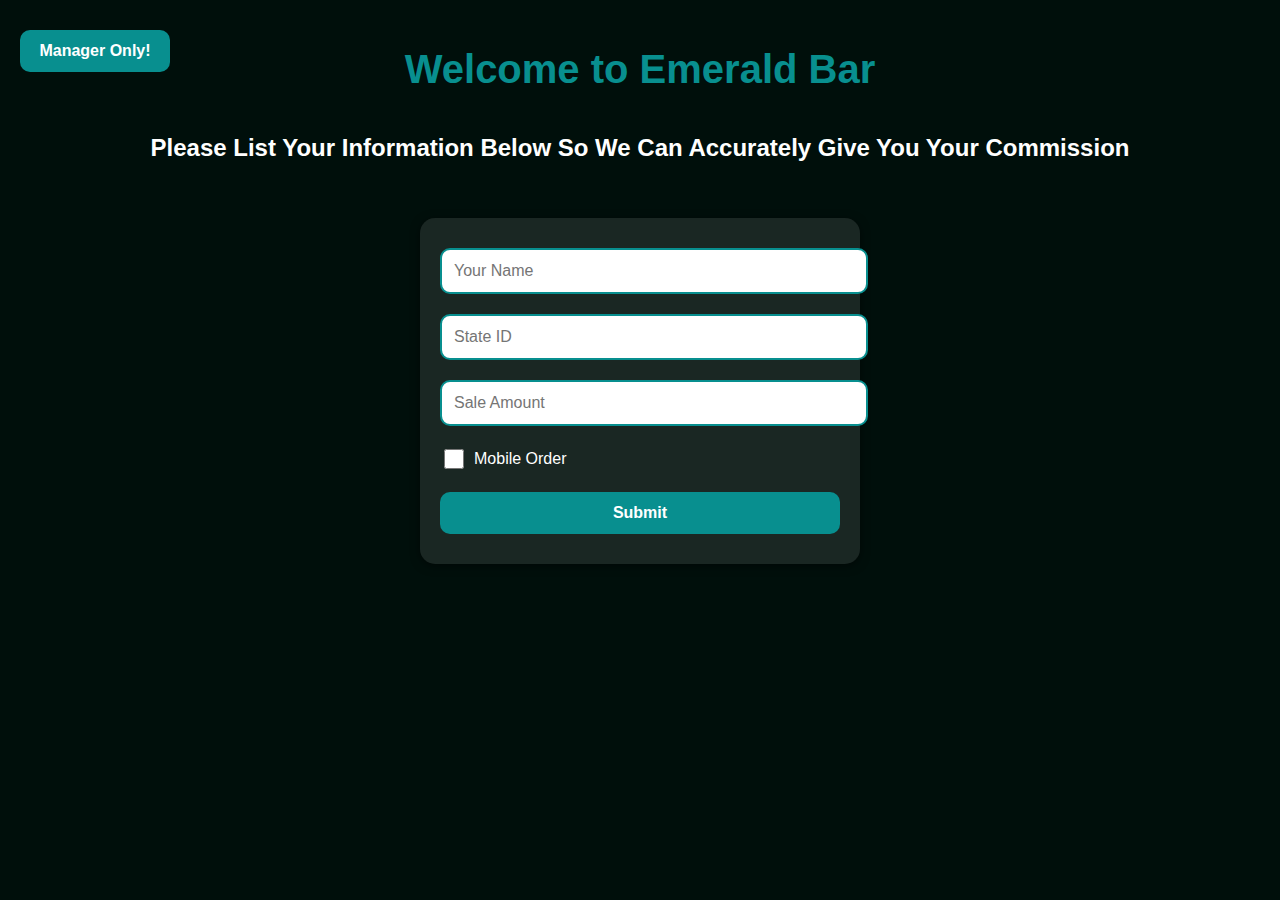
<file: index.html>
<!DOCTYPE html>
<html lang="en">
<head>
    <meta charset="UTF-8">
    <meta name="viewport" content="width=device-width, initial-scale=1.0">
    <link rel="stylesheet" href="styles.css">
    <title>Emerald Bar</title>
</head>
<body>
    <h1>Welcome to Emerald Bar</h1>
    <h4>Please List Your Information Below So We Can Accurately Give You Your Commission</h4>
    <br><br>

    <!-- Form Section -->
    <form id="submission-form">
        <input type="text" name="name" required placeholder="Your Name">
        <input type="number" name="stateId" required placeholder="State ID" min="0">
        <input type="number" name="saleAmount" required placeholder="Sale Amount">
        <label for="mobileOrder" class="checkbox-label">
            <input type="checkbox" name="mobileOrder" id="mobileOrder"> Mobile Order
        </label>
        <input type="hidden" name="timestamp" id="timestamp">
        <button type="submit">Submit</button>
    </form>

    <div class="sidebar">
        <button class="manager-button" onclick="location.href='data.html'">Manager Only!</button>
        <!-- Add more buttons here if needed -->
    </div>

    <script>
        // Define your Discord webhook URL here
        const discordWebhookUrl = 'https://discord.com/api/webhooks/1272762934912618517/Cr3FqmU4LE-2Td3V_fsrih05Bl71M9kqJrbvpix-s7AH_qyGRN03AYZwnBAzt5o8I31w'; // Replace with your actual webhook URL

        // Handle form submission
        document.getElementById("submission-form").addEventListener("submit", function(event) {
            event.preventDefault(); // Prevent default form submission
            
            const name = document.querySelector("input[name='name']").value;
            const stateId = document.querySelector("input[name='stateId']").value.trim();
            const saleAmount = parseFloat(document.querySelector("input[name='saleAmount']").value);
            const mobileOrder = document.querySelector("input[name='mobileOrder']").checked;
            const timestamp = new Date().toISOString();

            // Get the commission rate based on position
            const position = getPosition(stateId);
            const commissionRate = getCommission(position);

            // Calculate the commission based on the sale amount
            const commission = saleAmount * commissionRate;

            // Retrieve existing data or initialize an empty array
            const data = JSON.parse(localStorage.getItem('formData')) || [];
        
            // Add new submission to the data array
            data.push({ name, stateId, saleAmount, mobileOrder, position, commissionRate, commission, timestamp });
        
            // Store updated data back in localStorage
            localStorage.setItem('formData', JSON.stringify(data));

            // Send data to Discord webhook
            sendToDiscord({ name, stateId, saleAmount, mobileOrder, position, commissionRate, commission, timestamp });
            alert("Data submitted successfully!");
        });

        // Send data to Discord webhook
        function sendToDiscord(data) {
            const payload = {
                embeds: [{
                    title: "New Sale Submission",
                    description: `A new sale has been recorded with the following details:`,
                    color: 0x0099ff, // Blue color
                    fields: [
                        { name: "Name", value: data.name, inline: true },
                        { name: "State ID", value: data.stateId, inline: true },
                        { name: "Sale Amount", value: `$${data.saleAmount}`, inline: true },
                        { name: "Mobile Order", value: data.mobileOrder ? 'Yes' : 'No', inline: true },
                        { name: "Position", value: data.position, inline: true },
                        { name: "Commission Rate", value: `${data.commissionRate}`, inline: true },
                        { name: "Commission", value: `$${data.commission}`, inline: true },
                        { name: "Timestamp", value: data.timestamp, inline: true }
                    ],
                    footer: {
                        text: "Sent from Emerald Bar",
                    },
                    timestamp: new Date().toISOString()
                }]
            };

            fetch(discordWebhookUrl, {
                method: 'POST',
                headers: {
                    'Content-Type': 'application/json',
                },
                body: JSON.stringify(payload),
            })
            .then(response => response.json())
            .then(data => {
                console.log('Success:', data);
            })
            .catch((error) => {
                console.error('Error:', error);
            });
        }

        // Get commission rate based on position
        function getCommission(position) {
            const commissions = {
                "Owner": 0.99,
                "Manager": 0.4,
                "Bartender": 0.4
                // Add more positions and their respective commissions here
            };
            return commissions[position] || 0;
        }

        // Function to get the position
        function getPosition(stateId) {
            const employees = JSON.parse(localStorage.getItem('employees')) || [];
            const employee = employees.find(emp => emp.stateId === stateId);
            return employee ? employee.position : "Unknown";
        }

        // Set timestamp when form is submitted
        document.getElementById("submission-form").addEventListener("submit", function() {
            const timestampField = document.getElementById("timestamp");
            timestampField.value = new Date().toISOString(); // Set the current timestamp
        });
    </script>
</body>
</html>
</file>
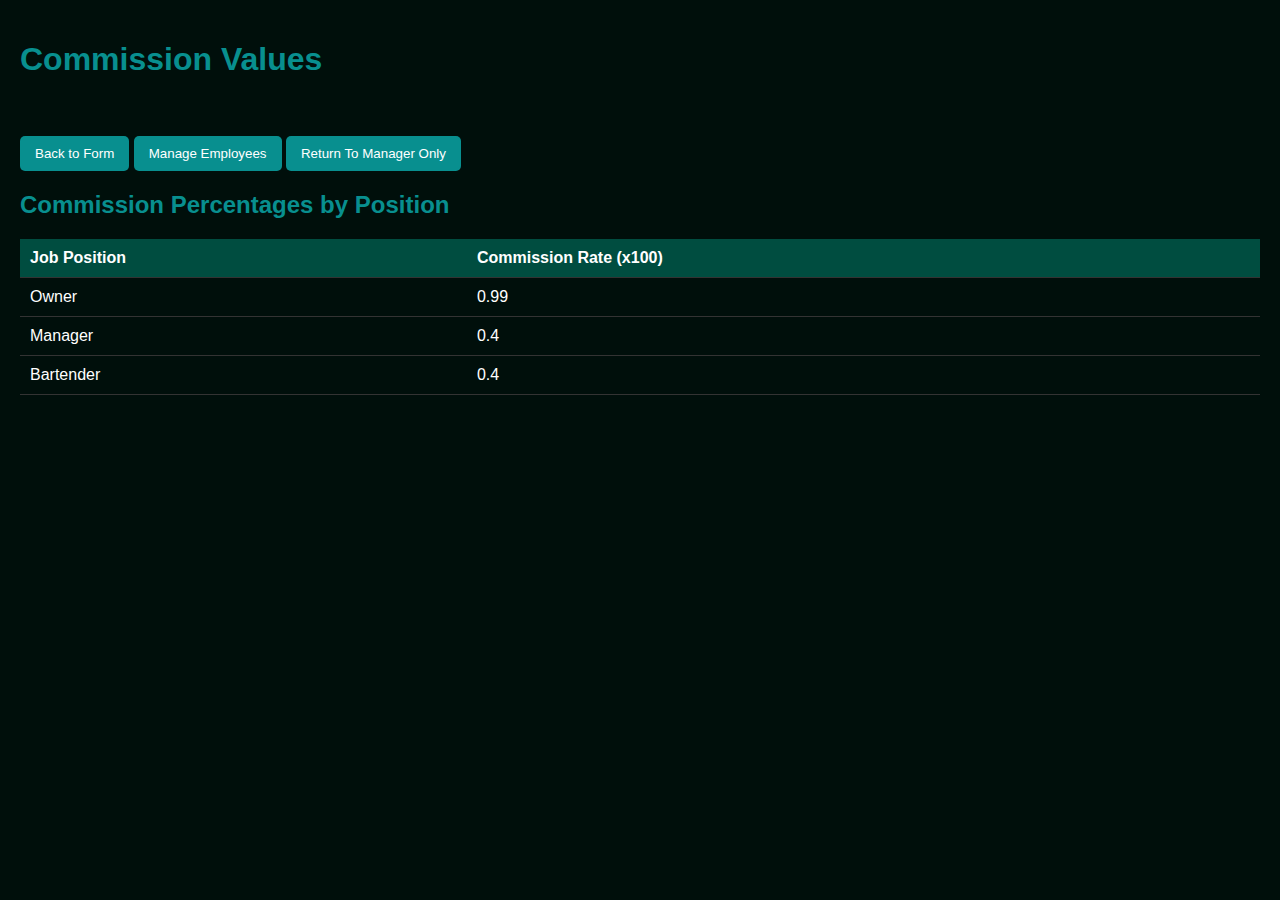
<file: commission.html>
<!DOCTYPE html>
<html lang="en">
<head>
    <meta charset="UTF-8">
    <meta name="viewport" content="width=device-width, initial-scale=1.0">
    <title>Commission Values</title>
    <link rel="stylesheet" href="data.css"> <!-- Use the same CSS for consistency -->
</head>
<body>
    <h1>Commission Values</h1>
    <br><br>

    <div>
        <button class="manager-button" onclick="location.href='index.html'">Back to Form</button>
        <button class="manager-button" onclick="location.href='employees.html'">Manage Employees</button>
        <button class="manager-button" onclick="location.href='data.html'">Return To Manager Only</button>
    </div>

    <h2>Commission Percentages by Position</h2>
    <table id="commission-table">
        <thead>
            <tr>
                <th>Job Position</th>
                <th>Commission Rate (x100)</th>
            </tr>
        </thead>
        <tbody>
            <tr>
                <td>Owner</td>
                <td>0.99</td>
            </tr>
            <tr>
                <td>Manager</td>
                <td>0.4</td>
            </tr>
            <tr>
                <td>Bartender</td>
                <td>0.4</td>
        </tbody>
    </table>
</body>
</html>
</file>
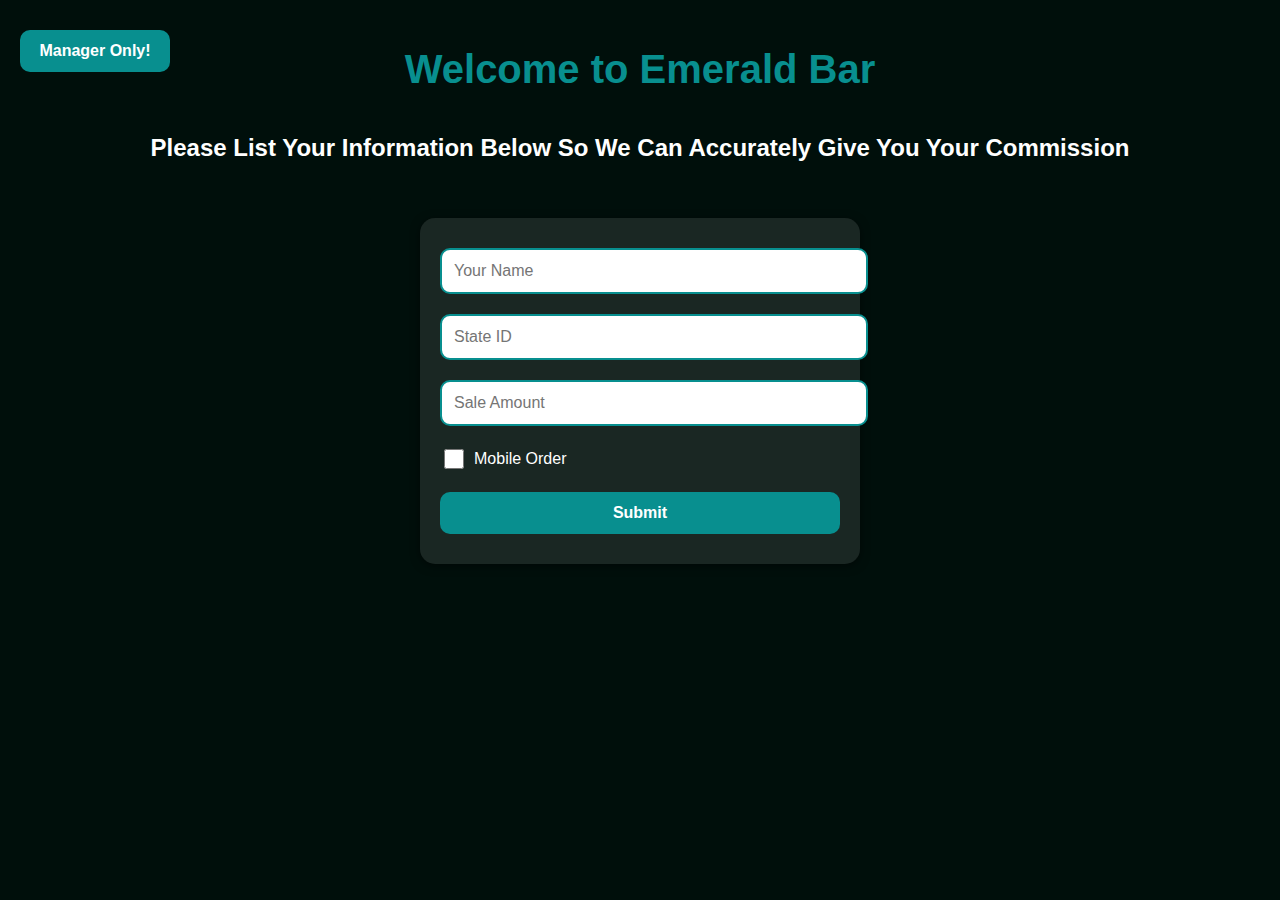
<file: data.html>
<!DOCTYPE html>
<html lang="en">
<head>
    <meta charset="UTF-8">
    <meta name="viewport" content="width=device-width, initial-scale=1.0">
    <title>Manager Page</title>
    <link rel="stylesheet" href="data.css">
</head>
<body>
    <h1>Welcome To The Manager Page!</h1>
    <br><br>
    
    <script>
        const password = prompt("Enter password to access this page:");
        if (password !== "EmeraldManager") {
            alert("Access denied!");
            window.location.href = "index.html"; // Redirect to the form page
        }
    </script>

    <h2>Submitted Data</h2>
    <div>
        <!-- Buttons and Search Bar -->
        <button class="manager-button" onclick="location.href='employees.html'">Manage Employees</button>
        <button class="manager-button" onclick="location.href='index.html'">Back to Form</button>
        <button class="manager-button" onclick="clearAll()">Clear All</button> <!-- Clear All Button -->
        <input type="text" id="search-bar" placeholder="Search by Name or State ID" onkeyup="filterTable()">
        
        <!-- Checkbox to toggle Mobile Orders filter -->
        <label for="mobile-order-filter" style="color: #ffffff;">
            <input type="checkbox" id="mobile-order-filter" onchange="filterByMobileOrder()"> Filter by Mobile Orders
        </label>
    </div>
    
    <table id="data-table">
        <thead>
            <tr>
                <th>Name</th>
                <th>State ID</th>
                <th>Position</th>
                <th>Sale Amount</th>
                <th>Commission</th> <!-- Updated to show Commission Amount -->
                <th>Mobile Order</th>
                <th>Timestamp</th>
                <th>Actions</th>
            </tr>
        </thead>
        <tbody>
            <!-- Data will be populated here -->
        </tbody>
    </table>

    <script>
        function loadData() {
            const data = JSON.parse(localStorage.getItem('formData')) || [];
            const tableBody = document.getElementById('data-table').getElementsByTagName('tbody')[0];
            tableBody.innerHTML = ""; // Clear existing rows

            data.forEach((row, index) => {
                const commission = row.saleAmount * row.commissionRate;
                const newRow = tableBody.insertRow();
                newRow.insertCell(0).innerText = row.name;       // Name
                newRow.insertCell(1).innerText = row.stateId;    // State ID
                newRow.insertCell(2).innerText = row.position;
                newRow.insertCell(3).innerText = row.saleAmount; // Sale Amount
                newRow.insertCell(4).innerText = commission.toFixed(2); // Commission Amount
                newRow.insertCell(5).innerText = row.mobileOrder ? "Yes" : "No"; // Display Mobile Order status
                newRow.insertCell(6).innerText = row.timestamp;   // Timestamp
                
                // Create delete button
                const deleteCell = newRow.insertCell(7);
                const deleteButton = document.createElement("button");
                deleteButton.innerText = "Delete";
                deleteButton.className = "manager-button"; // Apply the CSS class
                deleteButton.onclick = () => confirmDelete(index);
                deleteCell.appendChild(deleteButton);
            });
        }

        function confirmDelete(index) {
            const password = prompt("Enter password to confirm deletion:");
            if (password === "OWNER") { // Original password for deletion
                deleteEntry(index);
            } else {
                alert("Incorrect password. Entry not deleted.");
            }
        }

        function deleteEntry(index) {
            const data = JSON.parse(localStorage.getItem('formData')) || [];
            data.splice(index, 1); // Remove the entry
            localStorage.setItem('formData', JSON.stringify(data)); // Update localStorage
            loadData(); // Refresh the table
        }

        function clearAll() {
            const password = prompt("Enter password to clear all data:");
            if (password === "OWNER") { // Password to clear all data
                localStorage.removeItem('formData'); // Clear all data
                loadData(); // Refresh the table
                alert("All data cleared.");
            } else {
                alert("Incorrect password. Data not cleared.");
            }
        }

        function filterTable() {
            const searchValue = document.getElementById('search-bar').value.toLowerCase();
            const rows = document.querySelectorAll('#data-table tbody tr');

            rows.forEach(row => {
                const name = row.cells[0].innerText.toLowerCase();
                const stateId = row.cells[1].innerText.toLowerCase();
                if (name.includes(searchValue) || stateId.includes(searchValue)) {
                    row.style.display = '';
                } else {
                    row.style.display = 'none';
                }
            });
        }

        function filterByMobileOrder() {
            const isChecked = document.getElementById('mobile-order-filter').checked;
            const rows = document.querySelectorAll('#data-table tbody tr');

            rows.forEach(row => {
                const mobileOrder = row.cells[5].innerText === "Yes";
                if (isChecked) {
                    if (mobileOrder) {
                        row.style.display = '';
                    } else {
                        row.style.display = 'none';
                    }
                } else {
                    row.style.display = ''; // Show all rows if checkbox is unchecked
                }
            });
        }

        window.onload = loadData;
    </script>
</body>
</html>
</file>
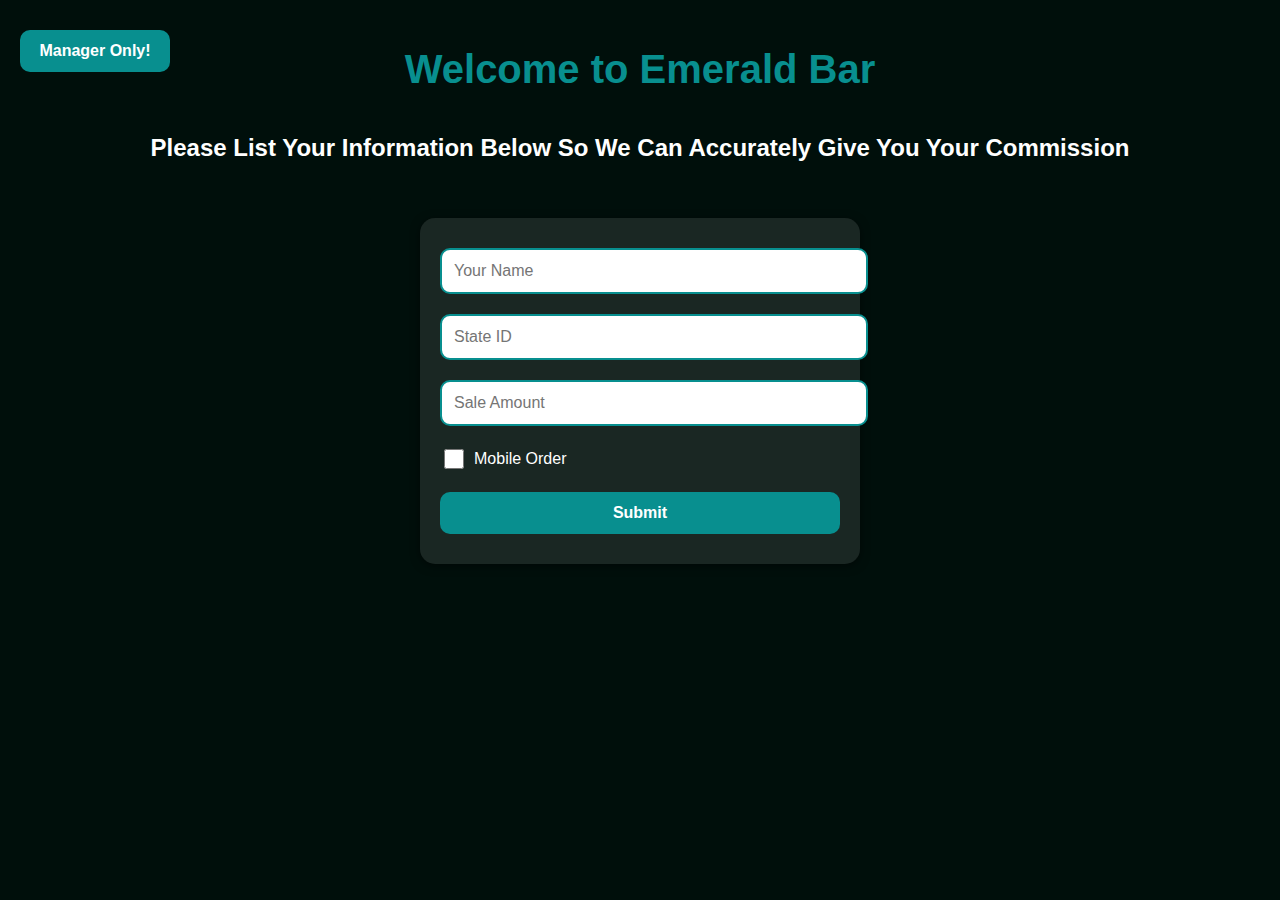
<file: employees.html>
<!DOCTYPE html>
<html lang="en">
<head>
    <meta charset="UTF-8">
    <meta name="viewport" content="width=device-width, initial-scale=1.0">
    <title>Employee List</title>
    <link rel="stylesheet" href="employees.css">
</head>
<body>
    <script>
        const password = prompt("Enter password to access this page:");
        if (password !== "OWNER") {
            alert("Access denied!");
            window.location.href = "index.html"; // Redirect to the form page
        }
    </script>

    <h1>Employee List</h1>
    
    <div class="sidebar">
        <button class="manager-button" onclick="location.href='index.html'">Back to Form</button>
        <button class="manager-button" onclick="location.href='data.html'">Manager Only!</button>
    </div>

    <h2>Add New Employee</h2>
    <form id="employee-form">
        <input type="text" id="employeeName" required placeholder="Employee Name">
        <input type="text" id="employeePosition" required placeholder="Position">
        <input type="text" id="employeeContact" required placeholder="Contact Info">
        <input type="text" id="employeeStateId" required placeholder="State ID">
        <button type="submit">Add Employee</button>
    </form>

    <h2>Employees</h2>
    <input type="text" id="search-bar" placeholder="Search by Name or State ID" onkeyup="filterEmployees()">
    <table id="employee-table">
        <thead>
            <tr>
                <th>Name</th>
                <th>Position</th>
                <th>Contact</th>
                <th>State ID</th>
                <th>Commission</th> <!-- Column for total commission -->
                <th>Actions</th>
            </tr>
        </thead>
        <tbody>
            <!-- Employee data will be populated here -->
        </tbody>
    </table>

    <script>
        let editingIndex = -1; // Track which row is being edited

        function loadEmployees() {
            const employees = JSON.parse(localStorage.getItem('employees')) || [];
            const formData = JSON.parse(localStorage.getItem('formData')) || [];

            // Calculate total commission per State ID
            const commissionMap = {};
            formData.forEach(data => {
                const commission = data.saleAmount * data.commissionRate;
                if (!commissionMap[data.stateId]) {
                    commissionMap[data.stateId] = 0;
                }
                commissionMap[data.stateId] += parseFloat(commission);
            });

            const tableBody = document.getElementById('employee-table').getElementsByTagName('tbody')[0];
            tableBody.innerHTML = ""; // Clear existing rows

            employees.forEach((employee, index) => {
                const newRow = tableBody.insertRow();
                newRow.insertCell(0).innerText = employee.name;
                newRow.insertCell(1).innerText = employee.position;
                newRow.insertCell(2).innerText = employee.contact;
                newRow.insertCell(3).innerText = employee.stateId;

                // Insert the total commission value for the employee's State ID
                const commissionCell = newRow.insertCell(4);
                const totalCommission = commissionMap[employee.stateId] || 0;
                commissionCell.innerText = totalCommission.toFixed(2); // Display total commission
                
                // Create edit and remove buttons
                const actionsCell = newRow.insertCell(5);
                
                const editButton = document.createElement("button");
                editButton.innerText = "Edit";
                editButton.className = "manager-button"; // Apply the CSS class
                editButton.onclick = () => editEmployee(index);
                actionsCell.appendChild(editButton);

                const removeButton = document.createElement("button");
                removeButton.innerText = "Remove";
                removeButton.className = "remove-button"; // Apply the CSS class
                removeButton.onclick = () => {
                    const confirmed = confirm("Are you sure you want to delete this employee?");
                    if (confirmed) {
                        removeEmployee(index);
                    }
                };
                actionsCell.appendChild(removeButton);
            });
        }

        function editEmployee(index) {
            const employees = JSON.parse(localStorage.getItem('employees')) || [];
            const employee = employees[index];
            
            document.getElementById('employeeName').value = employee.name;
            document.getElementById('employeePosition').value = employee.position;
            document.getElementById('employeeContact').value = employee.contact;
            document.getElementById('employeeStateId').value = employee.stateId;
            editingIndex = index; // Set index for editing
        }

        function removeEmployee(index) {
            const employees = JSON.parse(localStorage.getItem('employees')) || [];
            employees.splice(index, 1); // Remove the employee at the given index
            localStorage.setItem('employees', JSON.stringify(employees));
            loadEmployees(); // Refresh the employee table
        }

        document.getElementById('employee-form').addEventListener('submit', function(event) {
            event.preventDefault();
            const name = document.getElementById('employeeName').value;
            const position = document.getElementById('employeePosition').value;
            const contact = document.getElementById('employeeContact').value;
            const stateId = document.getElementById('employeeStateId').value;

            const employees = JSON.parse(localStorage.getItem('employees')) || [];
            if (editingIndex > -1) {
                // Edit existing employee
                employees[editingIndex] = { name, position, contact, stateId };
                editingIndex = -1;
            } else {
                // Add new employee
                employees.push({ name, position, contact, stateId });
            }
            localStorage.setItem('employees', JSON.stringify(employees));
            loadEmployees();
            this.reset();
        });

        function filterEmployees() {
            const searchValue = document.getElementById('search-bar').value.toLowerCase();
            const rows = document.querySelectorAll('#employee-table tbody tr');

            rows.forEach(row => {
                const name = row.cells[0].innerText.toLowerCase();
                const stateId = row.cells[3].innerText.toLowerCase();
                if (name.includes(searchValue) || stateId.includes(searchValue)) {
                    row.style.display = '';
                } else {
                    row.style.display = 'none';
                }
            });
        }

        window.onload = loadEmployees;
    </script>
</body>
</html>
</file>
<file: styles.css>
body {
    font-family: 'Arial', sans-serif;
    background-color: #000f0b; /* Very dark green/black background */
    color: #ffffff; /* White text */
    margin: 0;
    padding: 20px;
    display: flex;
    flex-direction: column;
    align-items: center;
}

h1 {
    font-size: 2.5em;
    color: #088F8F; /* Teal color */
    text-align: center;
    margin-bottom: 10px;
}

h4 {
    font-size: 1.5em;
    text-align: center;
    color: #ffffff; /* White text */
    margin-bottom: 20px;
}

form {
    max-width: 400px;
    width: 100%;
    padding: 20px;
    background: rgba(255, 255, 255, 0.1); /* Light translucent background */
    border-radius: 15px;
    box-shadow: 0 2px 10px rgba(0, 0, 0, 0.5);
}

input[type="text"],
input[type="number"],
button {
    width: 100%;
    padding: 12px;
    margin: 10px 0;
    border: 2px solid #088F8F; /* Teal border */
    border-radius: 10px;
    background: #ffffff; /* White input background */
    color: #000f0b; /* Very dark green/black text */
    font-size: 1em;
    transition: transform 0.2s, border-color 0.3s;
}

input[type="text"]:focus,
input[type="number"]:focus {
    border-color: #088F8F; /* Teal on focus */
    outline: none;
}

button {
    background-color: #088F8F; /* Teal */
    color: #ffffff; /* White text */
    cursor: pointer;
    font-weight: bold;
    border: none;
}

button:hover {
    transform: scale(1.05); /* Pop-out effect */
    background-color: #065d5d; /* Darker teal */
}

.manager-button {
    background-color: #088F8F; /* Teal */
}

.manager-button:hover {
    background-color: #065d5d; /* Darker teal */
}

.sidebar {
    display: flex;
    flex-direction: column;
    position: fixed;
    left: 20px;
    top: 20px;
}

.sidebar button {
    margin-bottom: 10px; /* Space between buttons */
    width: 150px; /* Fixed width for buttons */
}

.logo {
    position: fixed;
    bottom: 20px;
    right: 20px;
    width: 70px; /* Adjust size as needed */
    height: auto; /* Maintain aspect ratio */
}
/* Style for the checkbox label */
.checkbox-label {
    display: flex;
    align-items: center;
    color: #ffffff; /* White text to match the theme */
    font-size: 1em;
    margin: 10px 0;
}

/* Style the checkbox to match the theme */
.checkbox-label input[type="checkbox"] {
    accent-color: #088F8F; /* Teal color to match the theme */
    width: 20px; /* Adjust size if needed */
    height: 20px; /* Adjust size if needed */
    margin-right: 10px; /* Space between checkbox and label */
}

/* Optional: Additional styling for better appearance */
.checkbox-label input[type="checkbox"]:checked {
    background-color: #065d5d; /* Darker teal when checked */
}
</file>
<file: data.css>
body {
    font-family: Arial, sans-serif;
    background-color: #000f0b; /* Dark background for the body */
    color: #ffffff; /* White text for better contrast */
    margin: 0;
    padding: 20px;
}

h1, h2 {
    color: #088F8F; /* Dark teal for headings */
}

.manager-button {
    background-color: #088F8F; /* Matching the dark teal theme */
    color: white;
    border: none;
    padding: 10px 15px;
    border-radius: 5px;
    cursor: pointer;
    transition: transform 0.2s, background-color 0.3s;
}

.manager-button:hover {
    transform: scale(1.05); /* Button pop-out effect */
    background-color: #006f6f; /* Darker shade of teal on hover */
}

input[type="text"] {
    padding: 10px;
    margin-top: 10px;
    margin-bottom: 20px;
    border: 2px solid #088F8F; /* Match button border color */
    border-radius: 5px;
    font-size: 1em;
    color: #ffffff; /* White text for the search input */
    background-color: #004d40; /* Dark background for input to match the theme */
}

input[type="text"]::placeholder {
    color: #b2dfdb; /* Light teal for placeholder text */
}

table {
    width: 100%;
    border-collapse: collapse;
    margin-top: 20px;
}

th, td {
    padding: 10px;
    text-align: left;
    border-bottom: 1px solid #333; /* Darker border color for table */
}

th {
    background-color: #004d40; /* Darker green for header background */
    color: #ffffff; /* White text for headers */
}

#data-table {
    width: 100%;
    border-collapse: collapse;
}

#data-table th, #data-table td {
    padding: 10px;
    text-align: left;
    border-bottom: 1px solid #333; /* Consistent border color */
}

#data-table th {
    background-color: #004d40; /* Consistent dark green for header background */
    color: white; /* White text for headers */
}

/* New styles for the filter checkbox */
.filter-container {
    margin: 20px 0;
    display: flex;
    align-items: center;
}

input[type="checkbox"] {
    accent-color: #088F8F; /* Matching the checkbox accent color with the theme */
    margin-right: 10px;
    cursor: pointer;
}

label {
    color: #088F8F; /* Matching label text color with the theme */
    font-size: 1em;
}
</file>
<file: employees.css>
body {
    font-family: Arial, sans-serif;
    background-color: #000f0b; /* Dark background */
    color: #ffffff; /* White text */
    margin: 0;
    padding: 20px;
}

h1, h2 {
    color: #088F8F; /* Dark teal for headers */
}

.sidebar {
    position: fixed;
    top: 20%;
    left: 20px;
    display: flex;
    flex-direction: column;
    gap: 10px;
}

.manager-button {
    background-color: #088F8F; /* Matching dark teal theme */
    color: white;
    border: none;
    padding: 10px 15px;
    border-radius: 5px;
    cursor: pointer;
    transition: transform 0.2s, background-color 0.3s;
}

.manager-button:hover {
    transform: scale(1.05); /* Button pop-out effect */
    background-color: #006f6f; /* Darker shade of teal on hover */
}

form {
    margin-top: 20px;
    margin-left: 160px; /* Avoid overlap with sidebar */
    background: #004d40; /* Dark teal background for form */
    padding: 15px;
    border-radius: 8px;
    box-shadow: 0 4px 8px rgba(0, 0, 0, 0.1);
}

input {
    width: calc(100% - 22px); /* Full width inputs */
    padding: 10px;
    margin: 5px 0;
    border: 2px solid #088F8F; /* Dark teal border */
    border-radius: 5px;
    color: #ffffff; /* White text */
    background-color: #002f2f; /* Dark background for inputs */
}

input::placeholder {
    color: #b2dfdb; /* Light teal for placeholder text */
}

button[type='submit'], .edit-button, .remove-button {
    background-color: #088F8F; /* Dark teal background */
    color: white;
    border: none;
    padding: 10px 15px; /* Match padding with other buttons */
    border-radius: 5px;
    cursor: pointer;
    transition: background-color 0.3s, transform 0.2s;
}

button[type='submit']:hover, .edit-button:hover, .remove-button:hover {
    background-color: #006f6f; /* Darker teal on hover */
    transform: scale(1.05); /* Button pop-out effect */
}

.remove-button {
    background-color: #d32f2f; /* Red background for remove button */
}

.remove-button:hover {
    background-color: #b71c1c; /* Darker red on hover */
}

#search-bar {
    margin-bottom: 10px;
    padding: 10px;
    width: calc(100% - 22px); /* Full width search bar */
    border: 2px solid #088F8F; /* Dark teal border */
    border-radius: 5px;
    background-color: #002f2f; /* Dark background */
    color: #ffffff; /* White text */
}

table {
    width: 100%;
    border-collapse: collapse;
    margin-top: 20px;
}

th, td {
    padding: 10px;
    text-align: left;
    border-bottom: 1px solid #333; /* Darker border color */
}

th {
    background-color: #004d40; /* Darker teal for table headers */
    color: #ffffff; /* White text */
}

.logo {
    position: fixed;
    bottom: 20px;
    right: 20px;
    width: 70px; /* Adjust size as needed */
    height: auto; /* Maintain aspect ratio */
}
</file>
